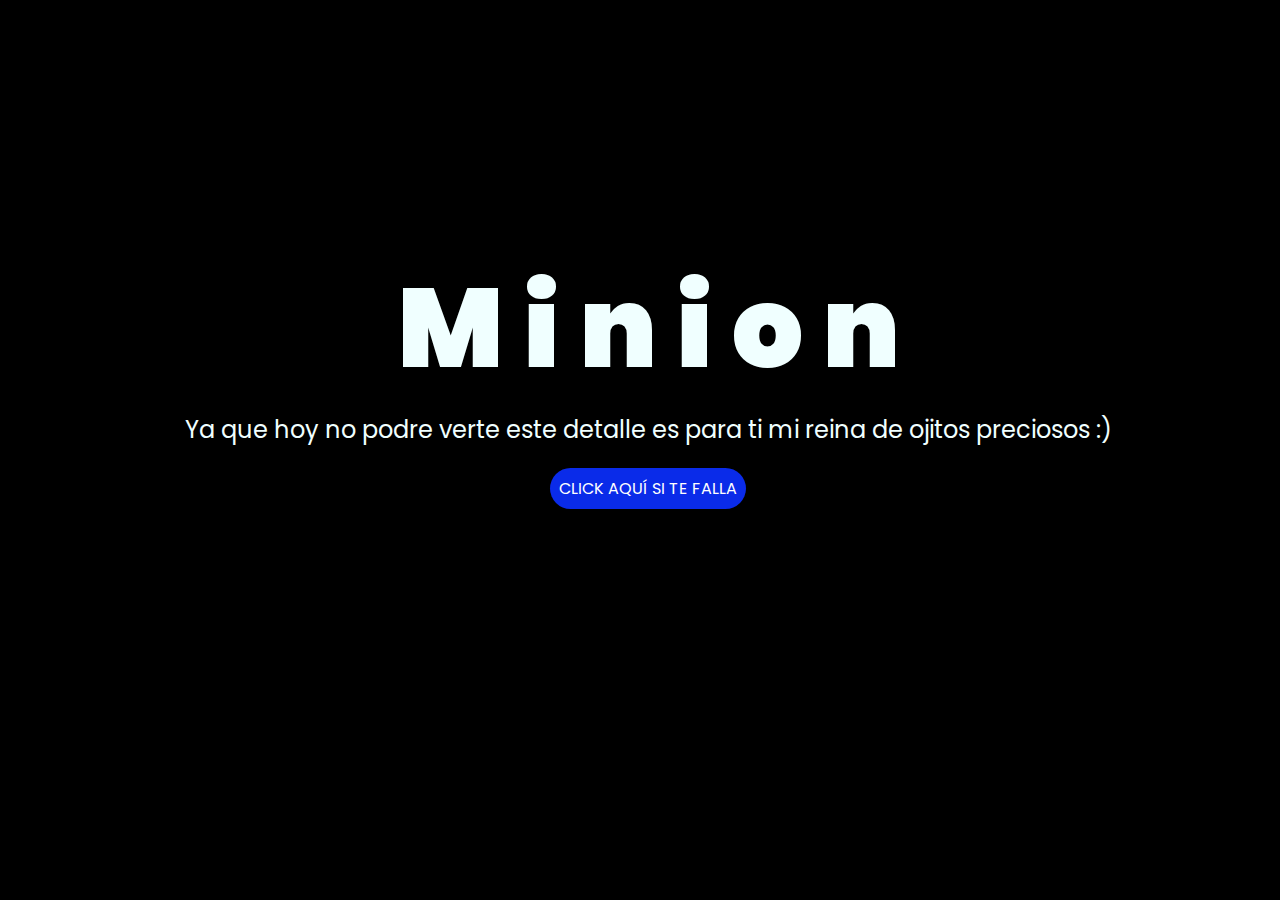
<file: index.html>
<!DOCTYPE html>
<html lang="es">

<head>
    <meta charset="UTF-8">
    <meta http-equiv="X-UA-Compatible" content="IE=edge">
    <meta name="viewport" content="width=device-width, initial-scale=1.0">
    <link rel="stylesheet" href="css/style.css">
    <link rel="icon" href="img/flowers.png" type="image/x-icon">
    <title>Flowers</title>
</head>

<body>
    <div class="greetings">
       
        <span>M</span>
        <span>i</span>
        <span>n</span>
        <span>i</span>
        <span>o</span>
        <span>n</span>
    
      
    </div>
    <div class="description">
        <span> Ya que hoy no podre verte este detalle es para ti mi reina de ojitos preciosos :)</span>
    </div>
    <div class="button">
        <button class="botones">
            <a href="flower.html" style="color: #fff;">CLICK AQUÍ SI TE FALLA</a>
        </button>
    </div>

</body>

</html>

<!DOCTYPE html>
<html>
<head>
    <title>Mi Princesa</title>
</head>
<body>
 

    <!-- Reproductor de audio sin controles y reproducción automática -->
    <audio id="audio1" autoplay loop>
        <source src="sound/Y2meta.app - Jungkook - Yes or No (Traducida al Español) (128 kbps).mp3" type="audio/mpeg">
        Tu navegador no soporta el elemento de audio.
    </audio>

   

    <script>
        function goToPage2() {
            var audio = document.getElementById('audio1');
            audio.pause(); // Pausa el audio de la primera página
            window.location.href = 'page2.html'; // Redirige a la segunda página
        }
    </script>
</body>
</html>
</file>
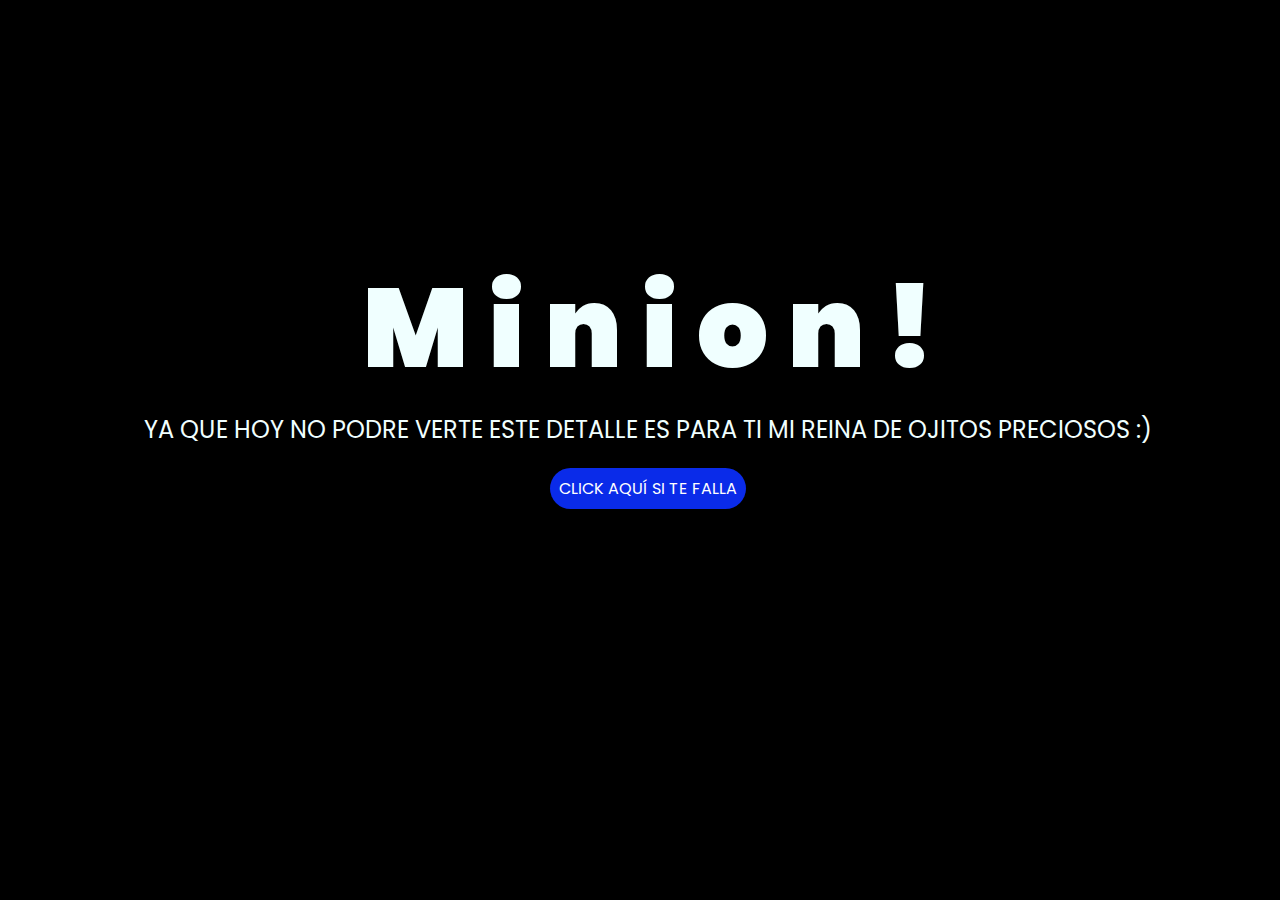
<file: index 21.html>
<!DOCTYPE html>
<html lang="es">

<head>
    <meta charset="UTF-8">
    <meta http-equiv="X-UA-Compatible" content="IE=edge">
    <meta name="viewport" content="width=device-width, initial-scale=1.0">
    <link rel="stylesheet" href="css/style.css">
    <link rel="icon" href="img/flowers.png" type="image/x-icon">
    <title>Flowers</title>
</head>

<body>
    <div class="greetings">
       
        <span>M</span>
        <span>i</span>
        <span>n</span>
        <span>i</span>
        <span>o</span>
        <span>n</span>
        <span>!</span>
      
    </div>
    <div class="description">
        <span> YA QUE HOY NO PODRE VERTE ESTE DETALLE ES PARA TI MI REINA DE OJITOS PRECIOSOS :)</span>
    </div>
    <div class="button">
        <button class="botones">
            <a href="flower.html" style="color: #fff;">CLICK AQUÍ SI TE FALLA</a>
        </button>
    </div>

</body>

</html>

<!DOCTYPE html>
<html>
<head>
    <title>Mi Princesa</title>
</head>
<body>
 

    <!-- Reproductor de audio sin controles y reproducción automática -->
    <audio id="audio1" autoplay loop>
        <source src="sound/Y2meta.app - Jungkook - Yes or No (Traducida al Español) (128 kbps).mp3" type="audio/mpeg">
        Tu navegador no soporta el elemento de audio.
    </audio>

   

    <script>
        function goToPage2() {
            var audio = document.getElementById('audio1');
            audio.pause(); // Pausa el audio de la primera página
            window.location.href = 'page2.html'; // Redirige a la segunda página
        }
    </script>
</body>
</html>
</file>
<file: css/style.css>
@import url('https://fonts.googleapis.com/css2?family=Poppins:ital,wght@0,500;1,900&display=swap');
*{
    font-family: 'Poppins',cursive;
}
body{
    color: azure;
    width: 100%;
    height: 82vh;
    display: flex;
    flex-direction: column;
    align-items: center;
    justify-content: center;
    background-color: black;
    /* padding-top: -30; */
}

.botones{
    padding: 9px;
    border-radius: 80px;
    background-color: transparent;
    border: none;
}

.botones a{
    background-color: #0a2be9;
    padding: 9px;
    border-radius: 80px;
    -webkit-border-radius: 80px;
    -moz-border-radius: 80px;
    -ms-border-radius: 80px;
    -o-border-radius: 80px;

}

.botones a:focus{
    background-color: rgb(50, 194, 194);
}

.greetings{
    font-size: 7rem;
    font-weight: 900;
}
.greetings > span{
    animation: glow 2.5s ease-in-out infinite;
}
@keyframes glow{
    0%, 100%{
        color: #fff;
        text-shadow: 0 0 12px #39c6d6, 0 0 50px #39c6d6, 0 0 100px #39c6d6;
    }
    10%, 90%{
        color: #111;
        text-shadow: none;
    }
}
.greetings > span:nth-child(2){
    animation-delay: .2s ;
}
.greetings > span:nth-child(3){
    animation-delay: .4s ;
}
.greetings > span:nth-child(4){
    animation-delay: .6s;
}
.greetings > span:nth-child(5){
    animation-delay: .8s;
}
.greetings > span:nth-child(6){
    animation-delay: 1s;
}

.description{
    font-size: 1.5rem;
    margin-bottom: 20px;
}

.button a{
    text-decoration: none;
    font-size: 1rem;
    color: #111;
}

@media screen and (max-width:574px){
    .greetings{
        display: block;
        font-size: 4rem;
        font-weight: 800;
        text-align: center;
    }
    .description{
        font-size: 2rem;
    }
    
    .button a{
        font-size: 1rem;
    }
}
</file>
